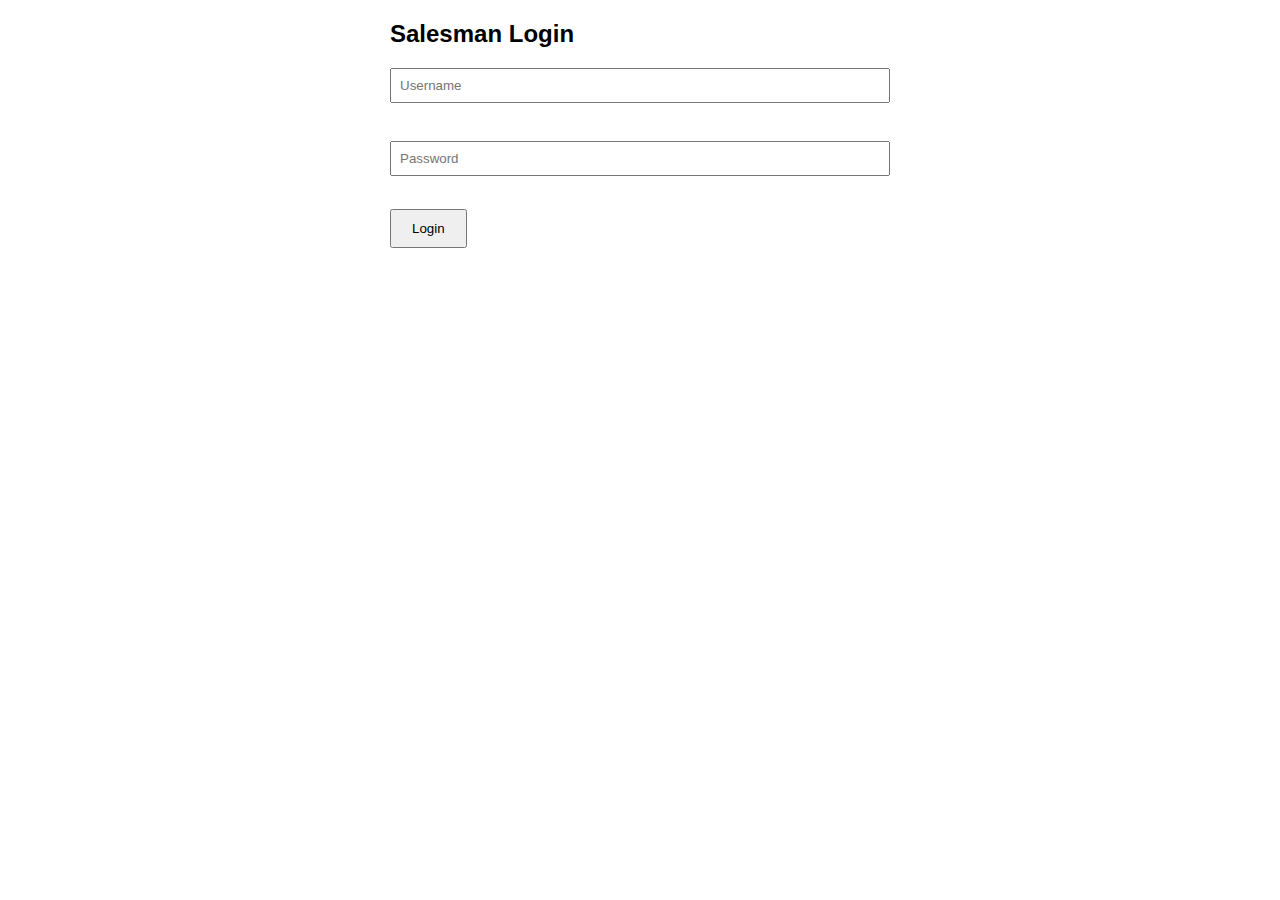
<file: index.html>
<!DOCTYPE html>
<html lang="en">
<head>
  <meta charset="UTF-8">
  <meta name="viewport" content="width=device-width, initial-scale=1.0">
  <title>Sales Login</title>
  <link rel="stylesheet" href="css/style.css">
</head>
<body>
  <h2>Salesman Login</h2>
  <form onsubmit="login(); return false;">
    <input type="text" id="username" placeholder="Username" required><br>
    <input type="password" id="password" placeholder="Password" required><br>
    <button type="submit">Login</button>
  </form>

  <script src="js/login.js"></script>
</body>
</html>
</file>
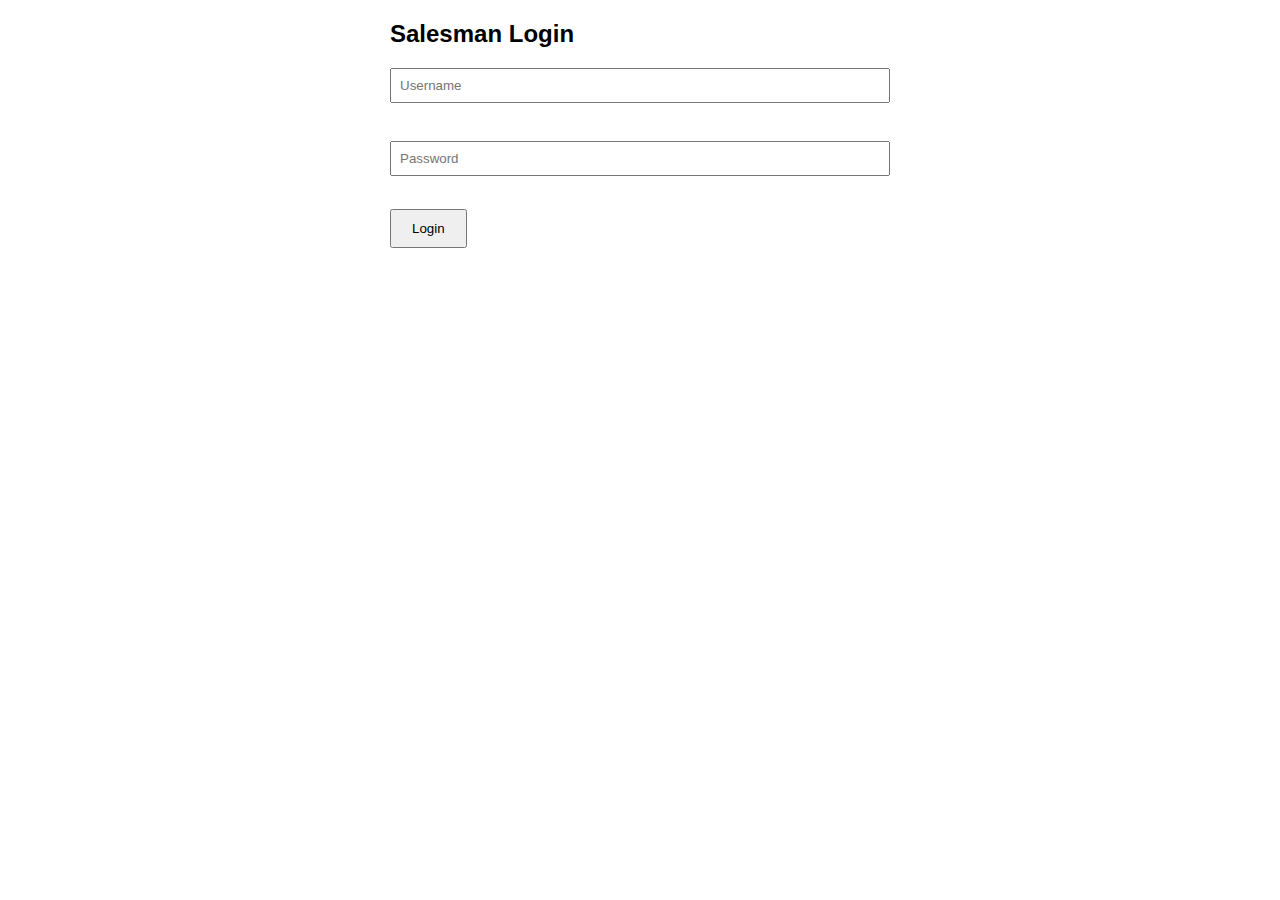
<file: salesform.html>
<!DOCTYPE html>
<html lang="en">
<head>
  <meta charset="UTF-8">
  <meta name="viewport" content="width=device-width, initial-scale=1.0">
  <title>Sales Entry Form</title>
  <link rel="stylesheet" href="css/style.css">
</head>
<body>

  <div class="container">
    <h2>Sales Entry</h2>

    <form id="salesForm">

      <label>Shopkeeper Name</label>
      <input type="text" name="shopName" placeholder="Enter shopkeeper name" required>

      <label>Shop Address</label>
      <input type="text" name="shopAddress" placeholder="Enter shop address" required>

      <label>Contact Number</label>
      <input type="text" name="contact" placeholder="Mobile number" required>

      <h3>Products</h3>

      <div id="productsContainer">
        <div class="product">
          <label>Product Name</label>
          <input type="text" name="productName[]" placeholder="Product name" required>

          <label>Price</label>
          <input type="number" name="price[]" placeholder="Price" required>

          <label>Quantity</label>
          <input type="number" name="quantity[]" placeholder="Quantity" required>
        </div>
      </div>

      <button type="button" class="secondary" onclick="addProduct()">
        ➕ Add Product
      </button>

      <button type="submit">
        ✅ Submit Sales
      </button>

    </form>

    <!-- <p class="small-text">Make sure all details are correct before submitting</p> -->
  </div>

  <script src="js/salesform.js"></script>
  
  <!-- <div id="toast" class="toast">Sales submitted successfully ✅</div> -->
  
  <!-- Loading Overlay -->
  <div id="loadingOverlay" class="loading-overlay">
    <div class="loader-box">
      <div class="spinner"></div>
      <p>Submitting sales data…</p>
    </div>
  </div>

  <!-- Success Modal -->
  <div id="successModal" class="success-overlay">
    <div class="success-box">
      <div class="success-icon">✅</div>
      <h3>Sales Submitted</h3>
      <p>Your sales data has been saved successfully.</p>
      <button onclick="closeSuccessModal()">OK</button>
    </div>
  </div>


</body>
</html>
</file>
<file: css/style.css>
body {
  font-family: Arial, sans-serif;
  max-width: 500px;
  margin: 20px auto;
}

input {
  display: block;
  margin: 10px 0;
  padding: 8px;
  width: 100%;
  box-sizing: border-box;
}

button {
  padding: 10px 20px;
  margin: 5px 0;
  cursor: pointer;
}

.product {
  border: 1px solid #ddd;
  padding: 10px;
  margin-bottom: 10px;
}
</file>
